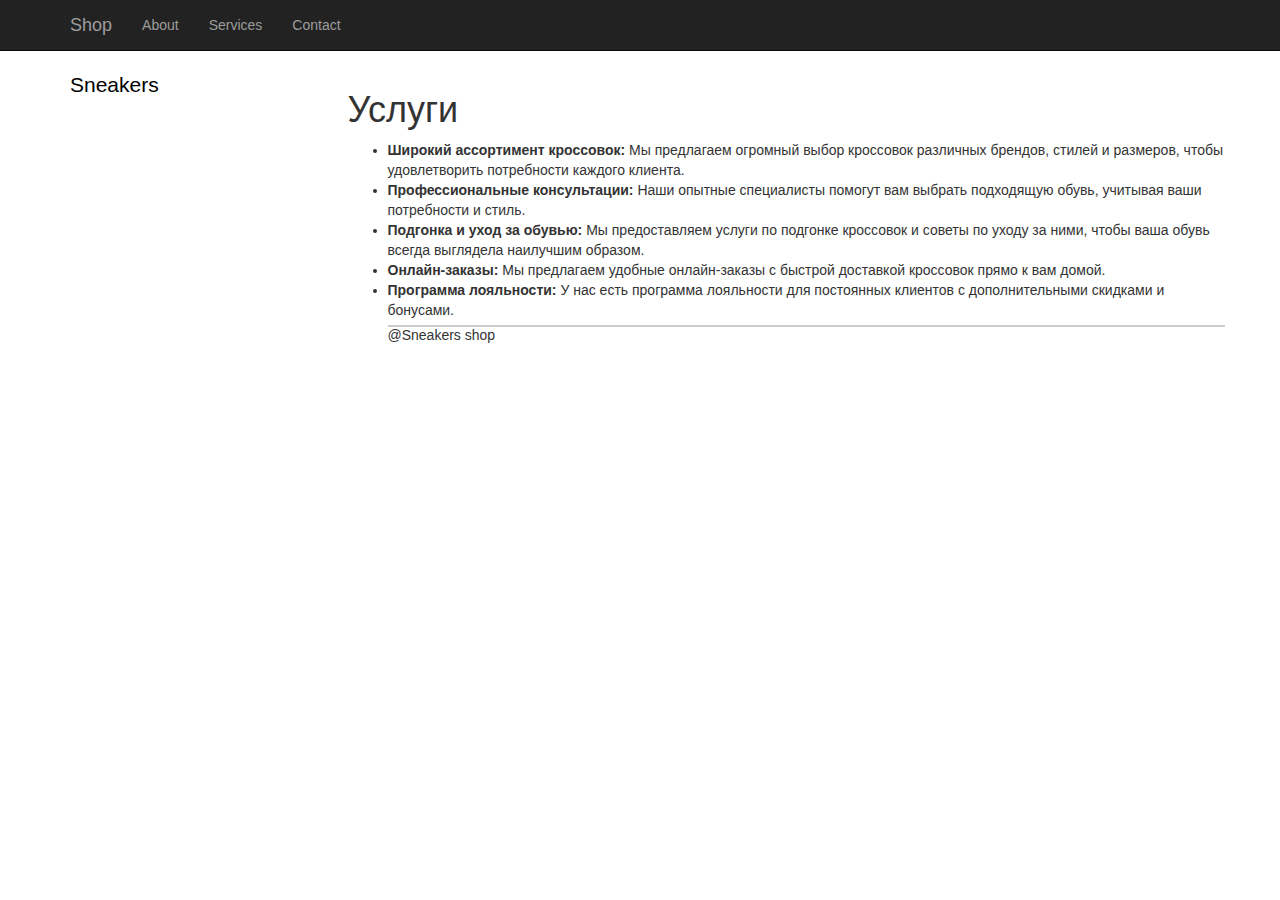
<file: WEB_LB1/html/services.html>
<!DOCTYPE html>
<html>

<head>
    <meta charset="utf-8">

    <title>Shop</title>
    <link href="../css/bootstrap.min.css" rel="stylesheet">
	<link href="../css/style.css" rel="stylesheet">
    <link href="../css/services.css" rel="stylesheet">
    <script src="../js/jquery.js"></script>

    <!-- Bootstrap Core JavaScript -->
    <script src="../js/bootstrap.min.js"></script>
	
	<script src="../js/shop.js"></script>
</head>

<body>
    <nav class="navbar navbar-inverse navbar-fixed-top" role="navigation">
        <div class="container">
            <div class="navbar-header">
                <a class="navbar-brand" href="WEB_LB1/index.html">Shop</a>
            </div>
            <div class="collapse navbar-collapse" id="bs-example-navbar-collapse-1">
                <ul class="nav navbar-nav">
					<li>
                        <a href="index1.html">About</a>
                    </li>
                    <li>
                        <a href="#">Services</a>
                    </li>
                    <li>
                        <a href="contacts.html">Contact</a>
                    </li>
                </ul>
            </div>
        </div>
    </nav>

    <div class="container">
		        <div class="row">

            <div class="col-md-3">
                <p class="lead">Sneakers</p>
            </div>

            <div class="col-md-9">        

                <div class="row">
                    <h1>Услуги</h1>
                    <ul class = "custom-line">
                        <li><strong>Широкий ассортимент кроссовок:</strong> Мы предлагаем огромный выбор кроссовок различных брендов, стилей и размеров, чтобы удовлетворить потребности каждого клиента.</li>
                        <li><strong>Профессиональные консультации:</strong> Наши опытные специалисты помогут вам выбрать подходящую обувь, учитывая ваши потребности и стиль.</li>
                        <li><strong>Подгонка и уход за обувью:</strong> Мы предоставляем услуги по подгонке кроссовок и советы по уходу за ними, чтобы ваша обувь всегда выглядела наилучшим образом.</li>
                        <li><strong>Онлайн-заказы:</strong> Мы предлагаем удобные онлайн-заказы с быстрой доставкой кроссовок прямо к вам домой.</li>
                        <li><strong>Программа лояльности:</strong> У нас есть программа лояльности для постоянных клиентов с дополнительными скидками и бонусами.</li>
                    </ul>
                

                    <p></p>

                </div>
            </div>

        </div>
	</div>


</body>

</html>
</file>
<file: WEB_LB1/css/style.css>
body {
    padding-top: 70px; 
    /* Required padding for .navbar-fixed-top. Remove if using .navbar-static-top. Change if height of navigation changes. */
    background-color: rgb(255, 255, 255);

}

.count-input {
	width:10%;
	display: inline;
}



.add-to-basket-block {
	margin-top: 7px;
}


.modal-image {
	width: 100%;
}

.slide-image {
    width: 100%;
}

.carousel-holder {
    margin-bottom: 30px;
}

.carousel-control,
.item {
    border-radius: 4px;
}

.caption {
    height: 130px;
    overflow: hidden;
}

.caption h4 {
    white-space: nowrap;
}

.thumbnail img {
    width: 100%;
}

.ratings {
    padding-right: 10px;
    padding-left: 10px;
    color: #d17581;
}

.thumbnail {
    padding: 0;
}

.thumbnail .caption-full {
    padding: 9px;
    color: #333;
}
.amount{
    display: inline;
}
.product{
    display: inline;
}
.remove-from-cart{
    display: inline;
}
footer {
    margin: 50px 0;
}


/**/
</file>
<file: WEB_LB1/css/services.css>
.custom-line::after {
    content: "@Sneakers shop";
    display: block;
    width: 100%;
    height: 2px;
    background-color: #ccc; /* Цвет линии */
    margin-top: 5px; /* Расстояние от текста до линии */
  }

  .centered-image {
    text-align: center;
  }
  
  .centered-image img {
    margin: 0 auto;
    display: block;
  }
</file>
